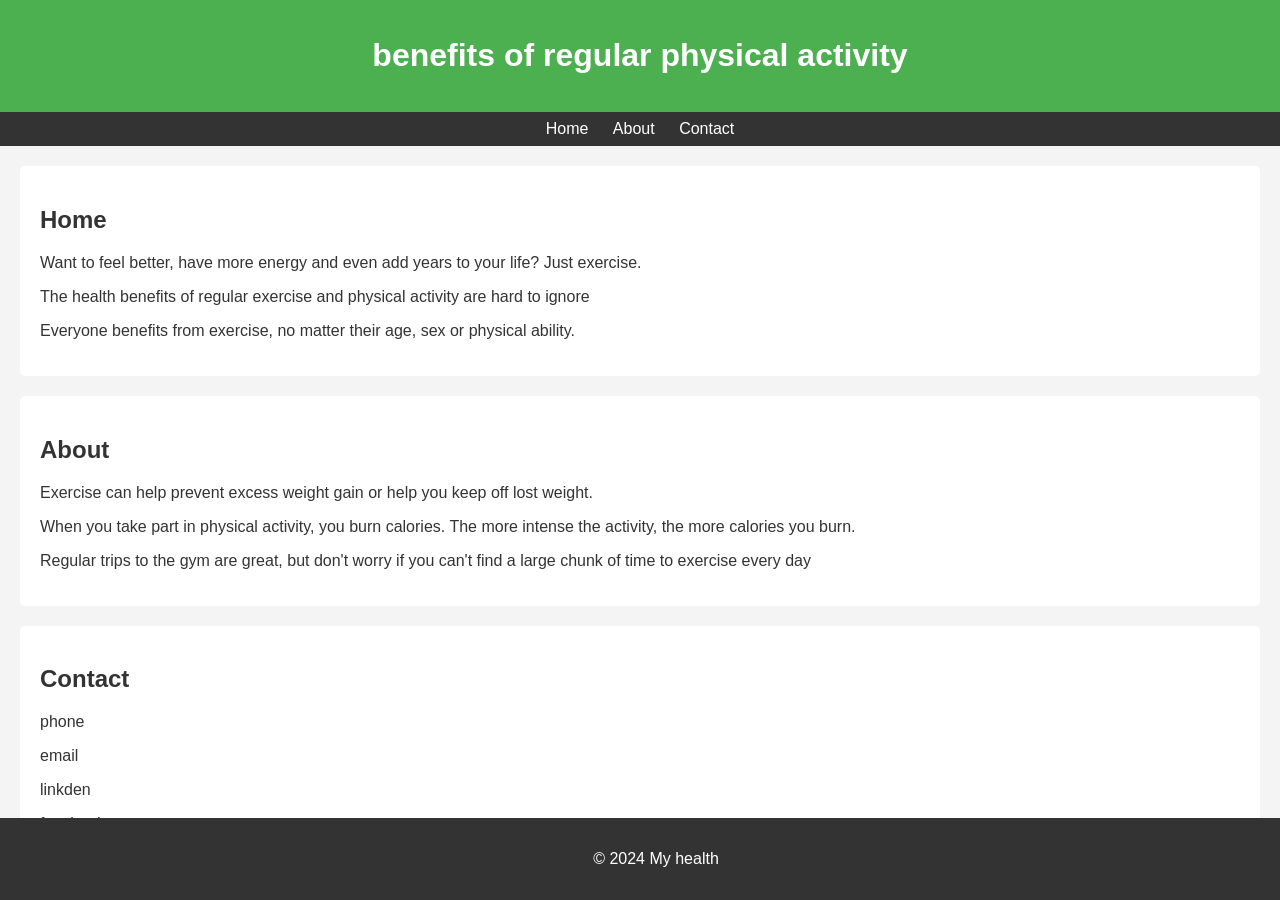
<file: FISHA-OSS.github.io/index.html>
<!DOCTYPE html>
<html lang="en">
<head>
    <meta charset="UTF-8">
    <meta name="viewport" content="width=device-width, initial-scale=1.0">
    <title>My health</title>
    <link rel="stylesheet" href="styles.css">
</head>
<body>
    <header>
        <h1>benefits of regular physical activity</h1>
    </header>

    <nav>
        <ul>
            <li><a href="#home">Home</a></li>
            <li><a href="#about">About</a></li>
            <li><a href="#contact">Contact</a></li>
        </ul>
    </nav>

    <section id="home">
        <h2>Home</h2>
        <p>Want to feel better, have more energy and even add years to your life? Just exercise.</p>
        <p> The health benefits of regular exercise and physical activity are hard to ignore</p>
        <p>Everyone benefits from exercise, no matter their age, sex or physical ability. </p>
        
    </section>

    <section id="about">
        <h2>About</h2>
        <p>Exercise can help prevent excess weight gain or help you keep off lost weight.</p>
        <p>When you take part in physical activity, you burn calories. The more intense the activity, the more calories you burn.</p>
        <p>Regular trips to the gym are great, but don't worry if you can't find a large chunk of time to exercise every day</p>
    </section>

    <section id="contact">
        <h2>Contact</h2>
        <p>phone </p>
        <P>email </P>
        <p>linkden </p>
        <p>facebook</p>


    </section>

    <footer>
        <p>&copy; 2024 My health</p>
    </footer>
</body>
</html>
</file>
<file: FISHA-OSS.github.io/styles.css>
body {
    font-family: Arial, sans-serif;
    margin: 0;
    padding: 0;
    background-color: #f4f4f4;
    color: #333;
}

header {
    background-color: #4CAF50;
    color: white;
    padding: 1rem;
    text-align: center;
}

nav {
    background-color: #333;
    color: white;
    padding: 0.5rem;
    text-align: center;
}

nav ul {
    list-style-type: none;
    margin: 0;
    padding: 0;
}

nav ul li {
    display: inline;
    margin: 0 10px;
}

nav ul li a {
    color: white;
    text-decoration: none;
}

section {
    margin: 20px;
    padding: 20px;
    background-color: white;
    border-radius: 5px;
}

footer {
    background-color: #333;
    color: white;
    text-align: center;
    padding: 1rem;
    position: fixed;
    width: 100%;
    bottom: 0;
}
</file>
